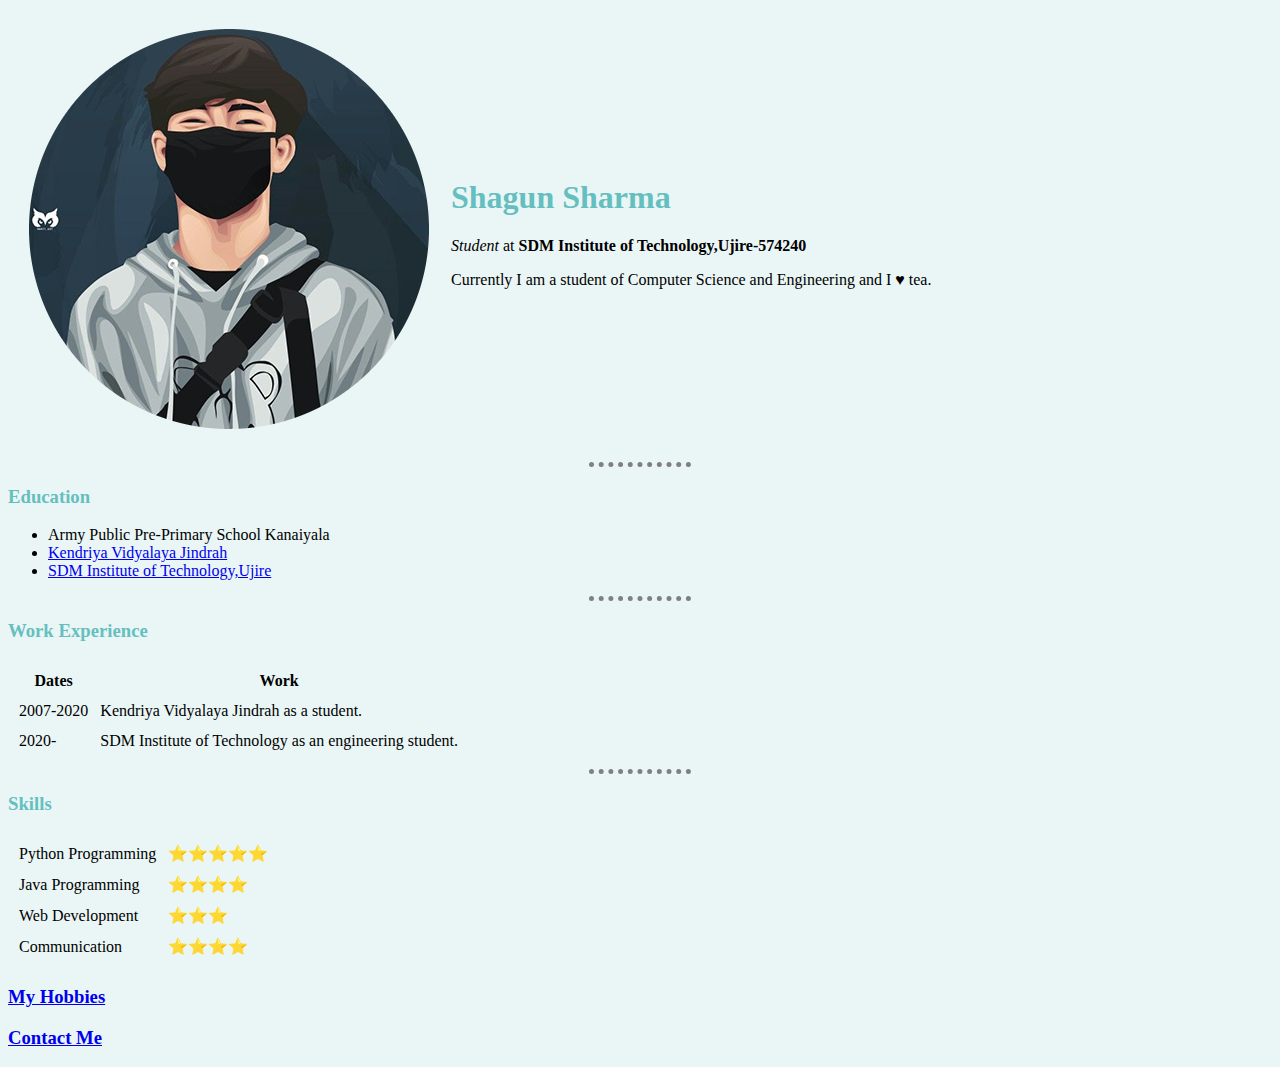
<file: index.html>
<!DOCTYPE html>
<html lang="en">
<head>
    <meta charset="UTF-8">
    <title>Shagun's Personal Site</title>
    <link rel="stylesheet" href="css/styles.css">
</head>
<body>
    <table cellspacing="20">
        <tr>
            <td><img src="images/Boy_Stylish__Dp_Image-2277-modified.png" alt="profile picture"></td>
            <td><h1>Shagun Sharma</h1>
                <p><em>Student</em> at <strong>SDM Institute of Technology,Ujire-574240</strong></p>
                <p>Currently I am a student of Computer Science and Engineering and I ♥ tea.</p></td>
        </tr>
    </table>
    <!--https://cdn.statusqueen.com/dpimages/thumbnail/Boy_Stylish__Dp_Image-2277.jpg-->
    <hr>
    <h3>Education</h3>
    <ul>
        <li>Army Public Pre-Primary School Kanaiyala</li>
        <li><a href="https://jindrah.kvs.ac.in/">Kendriya Vidyalaya Jindrah</a></li>
        <li><a href="https://sdmit.in/">SDM Institute of Technology,Ujire</a></li>
    </ul>
    <hr>
    <h3>Work Experience</h3>
    <table cellspacing="10">
        <thead>
        <tr>
            <th>Dates</th>
            <th>Work</th>
        </tr>
        </thead>
        <tbody>
        <tr>
            <td>2007-2020</td>
            <td>Kendriya Vidyalaya Jindrah as a student.</td>
        </tr>
        <tr>
            <td>2020-</td>
            <td>SDM Institute of Technology as an engineering student.</td>
        </tr>
        </tbody>
        <tfoot>

        </tfoot>
    </table>
    <hr>
    <h3>Skills</h3>
    <table cellspacing="10">
        <tr>
            <td>Python Programming</td>
            <td>⭐⭐⭐⭐⭐</td>
        </tr>
        <tr>
            <td>Java Programming</td>
            <td>⭐⭐⭐⭐</td>
        </tr>
        <tr>
            <td>Web Development</td>
            <td>⭐⭐⭐</td>
        </tr>
        <tr>
            <td>Communication</td>
            <td>⭐⭐⭐⭐</td>
        </tr>
    </table>

    <h3><a href="hobbies.html">My Hobbies</a></h3>
    <h3><a href="contact.html">Contact Me</a></h3>

</body>
</html>
</file>
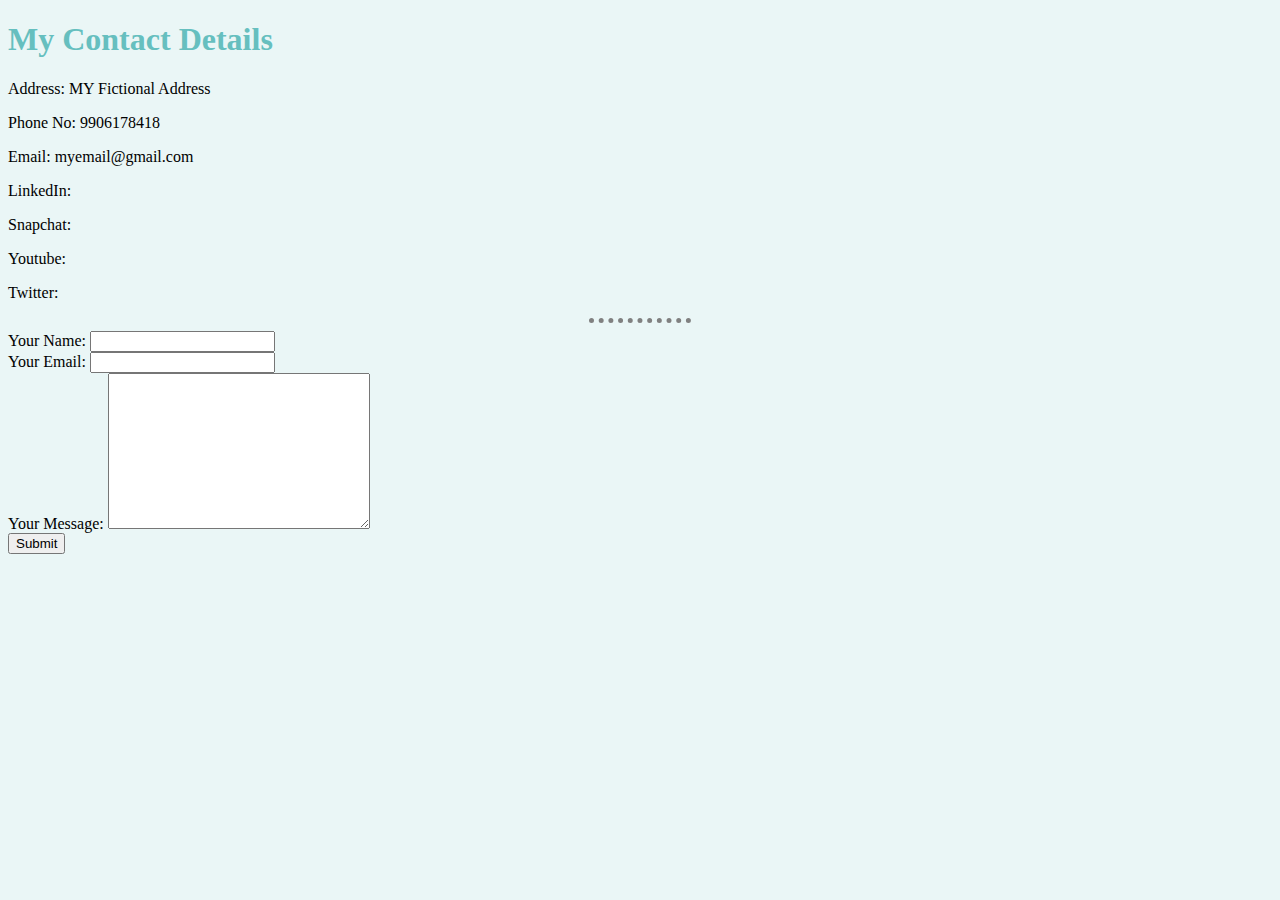
<file: contact.html>
<!DOCTYPE html>
<html lang="en">
<head>
    <meta charset="UTF-8">
    <title>Shagun's Contact</title>
    <link rel="stylesheet" href="css/styles.css">
</head>
<body>
    <h1>My Contact Details</h1>
    <p>Address: MY Fictional Address</p>
    <p>Phone No: 9906178418</p>
    <p>Email: myemail@gmail.com</p>
    <p>LinkedIn: </p>
    <p>Snapchat: </p>
    <p>Youtube: </p>
    <p>Twitter: </p>
    <hr>
    <form action="mailto:shaguns880@gmail.com" method="post" enctype="text/plain">
        <label>Your Name:</label>
        <input type="text" name="yourName" value=""><br>
        <label>Your Email:</label>
        <input type="email" name="yourEmail" value=""><br>
        <label>Your Message:</label>
        <textarea  name="yourMessage" rows="10" cols="30"></textarea><br>
        <input type="submit" name="">
    </form>
</body>
</html>
</file>
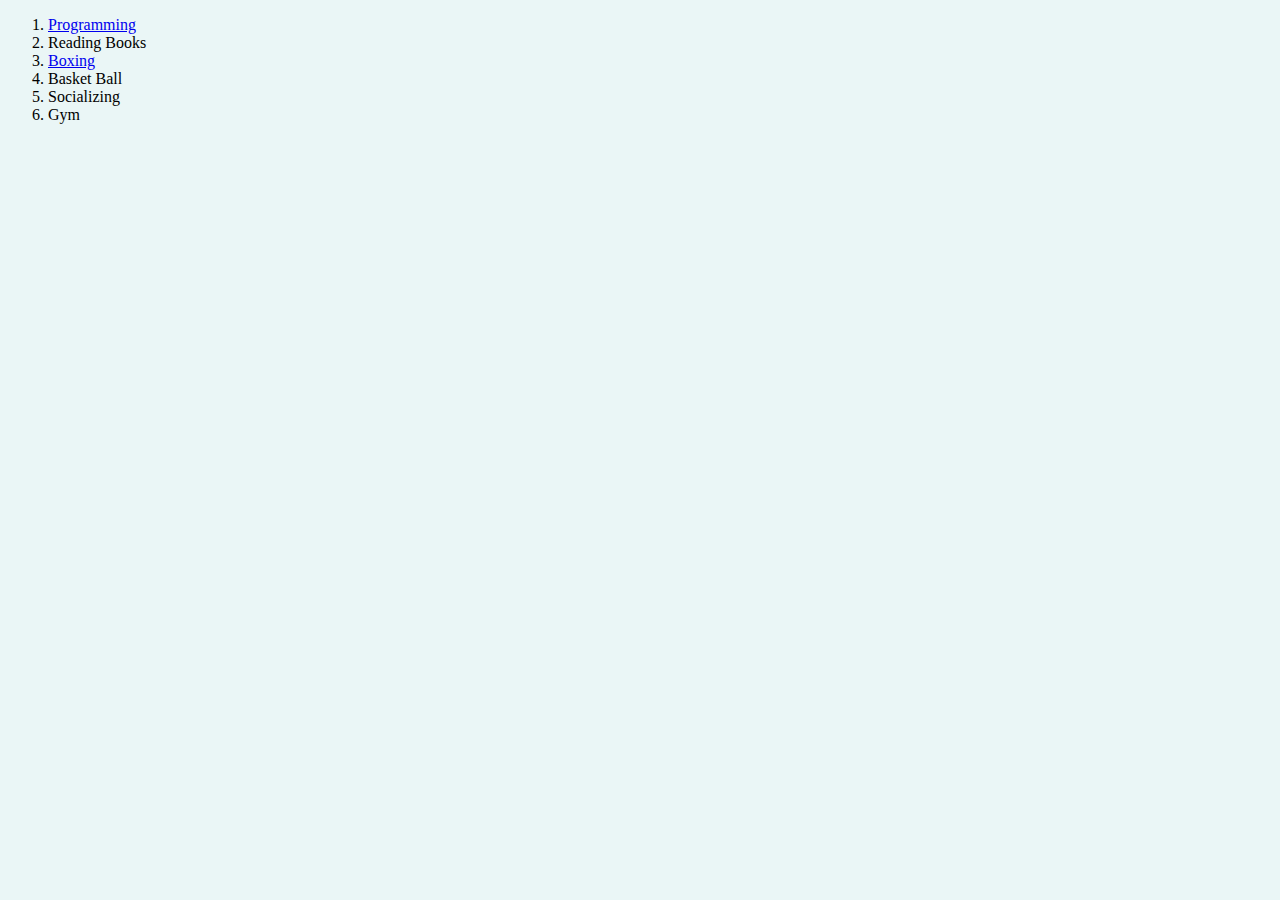
<file: hobbies.html>
<!DOCTYPE html>
<html lang="en">
<head>
    <meta charset="UTF-8">
    <title>My Hobbies</title>
    <link rel="stylesheet" href="css/styles.css">
</head>
<body>
    <ol>
        <li><a href="https://github.com/BloodShoT14">Programming</a></li>
        <li>Reading Books</li>
        <li><a href="https://jindrah.kvs.ac.in/academics/student-achiever">Boxing</a></li>
        <li>Basket Ball</li>
        <li>Socializing</li>
        <li>Gym</li>
    </ol>
</body>
</html>
</file>
<file: css/styles.css>
body{
           background-color: #EAF6F6;
        }

        hr{
            background-color: #EAF6F6;
            border-style: dotted none none;
            width: 8%;
            border-color: grey;
            border-width: 5px;
        }
        h1,h3 {
            color: #66BFBF;
        }
</file>
